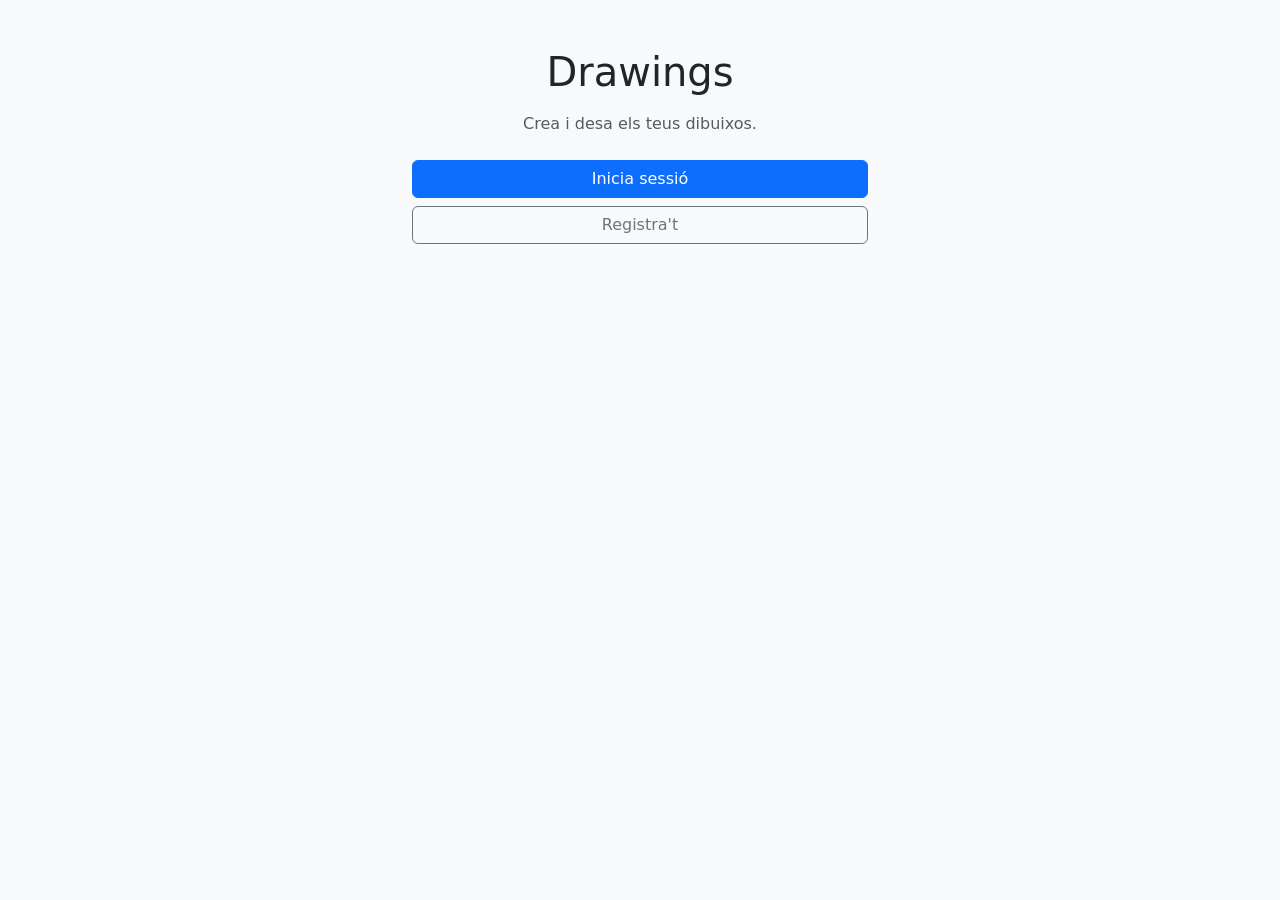
<file: src/main/resources/templates/index.html>
<!DOCTYPE html>
<html lang="ca" xmlns:th="http://www.thymeleaf.org">
<head>
    <meta charset="UTF-8">
    <meta name="viewport" content="width=device-width, initial-scale=1.0">
    <title>Drawings</title>
    <link rel="stylesheet" href="https://cdn.jsdelivr.net/npm/bootstrap@5.3.3/dist/css/bootstrap.min.css">
    <link rel="stylesheet" th:href="@{/css/style.css}">
</head>
<body class="bg-light">
<div class="container py-5 text-center" style="max-width: 480px;">
    <h1 class="mb-3">Drawings</h1>
    <p class="text-muted mb-4">Crea i desa els teus dibuixos.</p>
    <div class="d-grid gap-2">
        <a class="btn btn-primary" th:href="@{/login}">Inicia sessió</a>
        <a class="btn btn-outline-secondary" th:href="@{/register}">Registra't</a>
    </div>
</div>
</body>
</html>
</file>
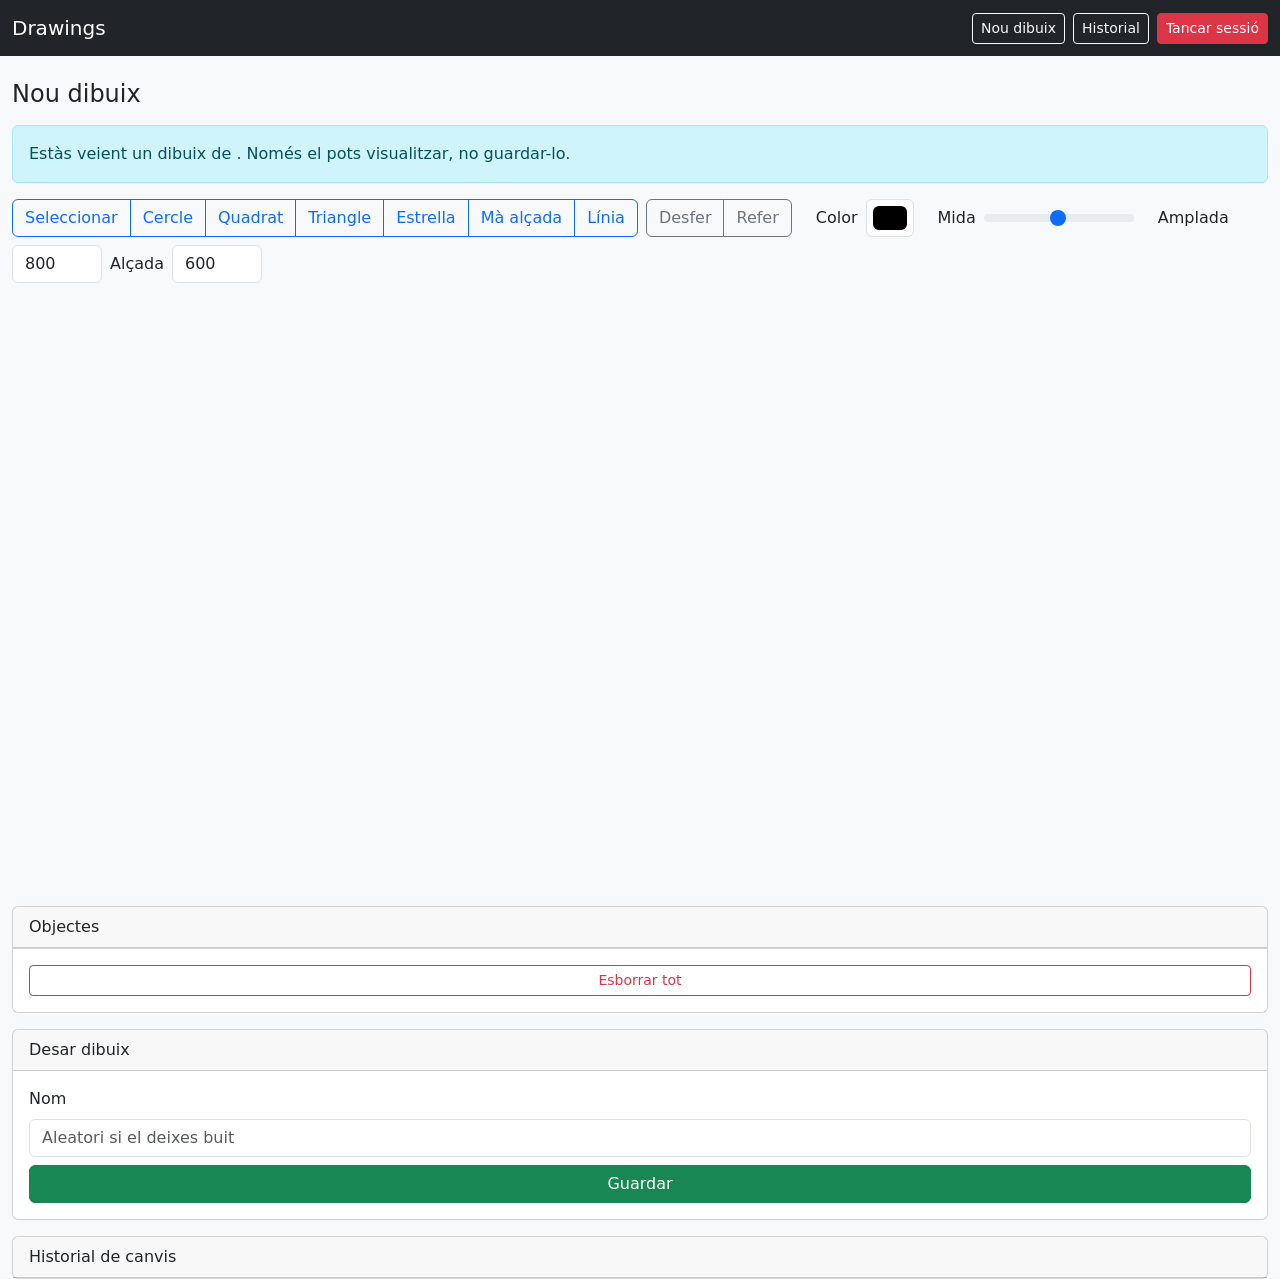
<file: src/main/resources/templates/dibuix.html>
<!DOCTYPE html>
<html lang="ca" xmlns:th="http://www.thymeleaf.org">
<head>
    <meta charset="UTF-8">
    <meta name="viewport" content="width=device-width, initial-scale=1.0">
    <title>Editor</title>
    <link rel="stylesheet" href="https://cdn.jsdelivr.net/npm/bootstrap@5.3.3/dist/css/bootstrap.min.css">
    <link rel="stylesheet" th:href="@{/css/style.css}">
</head>
<body class="bg-light">
<nav class="navbar navbar-dark bg-dark mb-4">
    <div class="container-fluid">
        <span class="navbar-brand">Drawings</span>
        <div class="d-flex align-items-center gap-2">
            <span class="text-light me-2" th:text="${session.username}"></span>
            <a class="btn btn-sm btn-outline-light" th:href="@{/dibuix}">Nou dibuix</a>
            <a class="btn btn-sm btn-outline-light" th:href="@{/historial}">Historial</a>
            <a class="btn btn-sm btn-danger" th:href="@{/logout}">Tancar sessió</a>
        </div>
    </div>
</nav>

<div class="container-fluid">
    <h1 class="h4 mb-3">
        <span th:if="${draw == null}">Nou dibuix</span>
        <span th:if="${draw != null}" th:text="${draw.name}"></span>
    </h1>

    <div class="alert alert-info" th:if="${draw != null and !propietari}">
        Estàs veient un dibuix de <strong th:text="${draw.owner}"></strong>. Només el pots visualitzar, no guardar-lo.
    </div>

    <div class="d-flex flex-wrap align-items-center gap-2 mb-3" th:if="${draw == null or propietari}">
        <div class="btn-group" role="group">
            <button type="button" class="btn btn-outline-primary" id="select">Seleccionar</button>
            <button type="button" class="btn btn-outline-primary" id="circle">Cercle</button>
            <button type="button" class="btn btn-outline-primary" id="square">Quadrat</button>
            <button type="button" class="btn btn-outline-primary" id="triangle">Triangle</button>
            <button type="button" class="btn btn-outline-primary" id="star">Estrella</button>
            <button type="button" class="btn btn-outline-primary" id="freehand">Mà alçada</button>
            <button type="button" class="btn btn-outline-primary" id="line">Línia</button>
        </div>
        <div class="btn-group" role="group">
            <button type="button" class="btn btn-outline-secondary" id="desfer">Desfer</button>
            <button type="button" class="btn btn-outline-secondary" id="refer">Refer</button>
        </div>
        <label class="ms-3 mb-0" for="color">Color</label>
        <input class="form-control form-control-color" type="color" name="color" id="color">
        <label class="ms-3 mb-0" for="size">Mida</label>
        <input class="form-range" style="width: 150px;" type="range" min="1" max="100" value="50" name="tamany" id="size">
        <label class="ms-3 mb-0" for="amplada">Amplada</label>
        <input class="form-control" style="width: 90px;" type="number" id="amplada" value="800">
        <label class="mb-0" for="alcada">Alçada</label>
        <input class="form-control" style="width: 90px;" type="number" id="alcada" value="600">
    </div>

    <div id="editor">
        <div class="canvas-wrap">
            <canvas id="canvas" width="800" height="600"></canvas>
        </div>

        <div class="panell">
            <div class="card mb-3">
                <div class="card-header">Objectes</div>
                <ul id="llista" class="list-group list-group-flush"></ul>
                <div class="card-body" th:if="${draw == null or propietari}">
                    <button type="button" class="btn btn-outline-danger btn-sm w-100" id="esborrarTot">Esborrar tot</button>
                </div>
            </div>

            <div class="card mb-3" id="propietats" hidden th:if="${draw == null or propietari}">
                <div class="card-header">Propietats</div>
                <div class="card-body">
                    <label class="form-label" for="propNom">Nom</label>
                    <input class="form-control mb-2" type="text" id="propNom">
                    <label class="form-label" for="propX">X</label>
                    <input class="form-control mb-2" type="number" id="propX">
                    <label class="form-label" for="propY">Y</label>
                    <input class="form-control mb-2" type="number" id="propY">
                    <label class="form-label" for="propMida">Mida</label>
                    <input class="form-control mb-2" type="number" id="propMida">
                    <label class="form-label" for="propColor">Color</label>
                    <input class="form-control form-control-color" type="color" id="propColor">
                </div>
            </div>

            <div class="card mb-3" th:if="${draw == null or propietari}">
                <div class="card-header">Desar dibuix</div>
                <div class="card-body">
                    <form method="post" th:action="@{/dibuix/save}" id="saveForm">
                        <input type="hidden" name="id" th:value="${draw != null ? draw.id : 0}">
                        <input type="hidden" name="objects" id="objects">
                        <input type="hidden" name="objectCount" id="objectCount">
                        <div class="mb-2">
                            <label class="form-label" for="drawName">Nom</label>
                            <input class="form-control" type="text" name="name" id="drawName"
                                   placeholder="Aleatori si el deixes buit"
                                   th:value="${draw != null ? draw.name : ''}">
                        </div>
                        <button type="submit" class="btn btn-success w-100">Guardar</button>
                    </form>
                </div>
            </div>

            <div class="card" th:if="${draw == null or propietari}">
                <div class="card-header">Historial de canvis</div>
                <ul id="registre" class="list-group list-group-flush"></ul>
            </div>
        </div>
    </div>
</div>

<script th:inline="javascript">
    const dibuixInicial = /*[[${draw != null ? draw.objects : null}]]*/ null;
    const nomesLectura = /*[[${draw != null and !propietari}]]*/ false;
    const drawId = /*[[${draw != null ? draw.id : 0}]]*/ 0;
</script>
<script th:src="@{/js/historial.js}"></script>
<script th:src="@{/js/accions.js}"></script>
<script th:src="@{/js/editor.js}"></script>
</body>
</html>
</file>
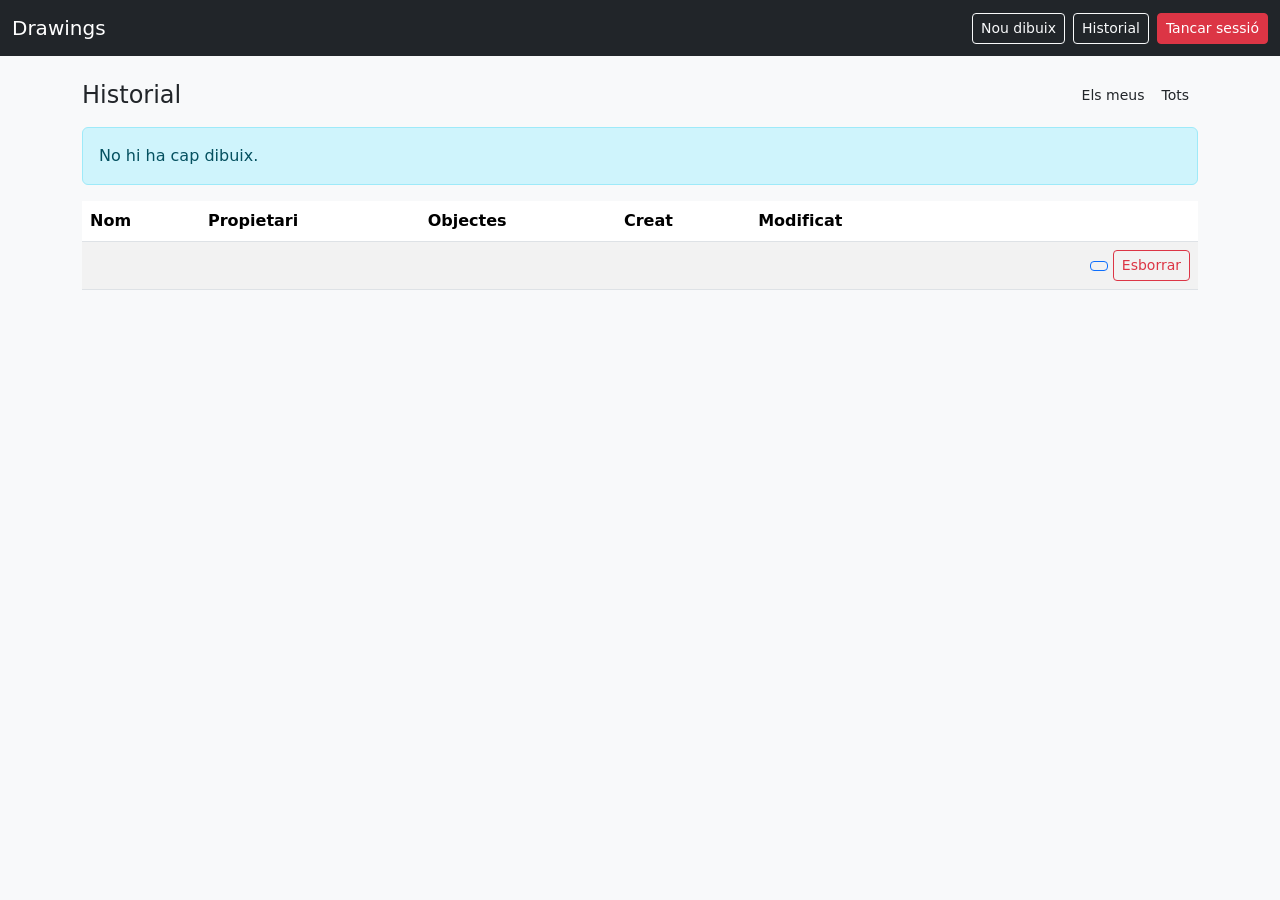
<file: src/main/resources/templates/historial.html>
<!DOCTYPE html>
<html lang="ca" xmlns:th="http://www.thymeleaf.org">
<head>
    <meta charset="UTF-8">
    <meta name="viewport" content="width=device-width, initial-scale=1.0">
    <title>Historial</title>
    <link rel="stylesheet" href="https://cdn.jsdelivr.net/npm/bootstrap@5.3.3/dist/css/bootstrap.min.css">
    <link rel="stylesheet" th:href="@{/css/style.css}">
</head>
<body class="bg-light">
<nav class="navbar navbar-dark bg-dark mb-4">
    <div class="container-fluid">
        <span class="navbar-brand">Drawings</span>
        <div class="d-flex align-items-center gap-2">
            <span class="text-light me-2" th:text="${session.username}"></span>
            <a class="btn btn-sm btn-outline-light" th:href="@{/dibuix}">Nou dibuix</a>
            <a class="btn btn-sm btn-outline-light" th:href="@{/historial}">Historial</a>
            <a class="btn btn-sm btn-danger" th:href="@{/logout}">Tancar sessió</a>
        </div>
    </div>
</nav>

<div class="container">
    <div class="d-flex justify-content-between align-items-center mb-3">
        <h1 class="h4 mb-0">Historial</h1>
        <div class="btn-group">
            <a class="btn btn-sm" th:href="@{/historial}"
               th:classappend="${filtre == 'tots'} ? 'btn-outline-primary' : 'btn-primary'">Els meus</a>
            <a class="btn btn-sm" th:href="@{/historial/tots}"
               th:classappend="${filtre == 'tots'} ? 'btn-primary' : 'btn-outline-primary'">Tots</a>
        </div>
    </div>

    <div class="alert alert-info" th:if="${#lists.isEmpty(draws)}">No hi ha cap dibuix.</div>

    <div class="table-responsive" th:unless="${#lists.isEmpty(draws)}">
        <table class="table table-striped align-middle bg-white">
            <thead>
            <tr>
                <th>Nom</th>
                <th>Propietari</th>
                <th>Objectes</th>
                <th>Creat</th>
                <th>Modificat</th>
                <th></th>
            </tr>
            </thead>
            <tbody>
            <tr th:each="d : ${draws}">
                <td th:text="${d.name}"></td>
                <td th:text="${d.owner}"></td>
                <td th:text="${d.objectCount}"></td>
                <td th:text="${#temporals.format(d.createdAt, 'dd/MM/yyyy HH:mm')}"></td>
                <td th:text="${#temporals.format(d.updatedAt, 'dd/MM/yyyy HH:mm')}"></td>
                <td class="text-end">
                    <a class="btn btn-sm btn-outline-primary" th:href="@{/dibuix/{id}(id=${d.id})}"
                       th:text="${d.owner == session.username} ? 'Editar' : 'Veure'"></a>
                    <form class="d-inline" method="post" th:action="@{/dibuix/{id}/delete(id=${d.id})}"
                          th:if="${d.owner == session.username}">
                        <button class="btn btn-sm btn-outline-danger" type="submit">Esborrar</button>
                    </form>
                </td>
            </tr>
            </tbody>
        </table>
    </div>
</div>
</body>
</html>
</file>
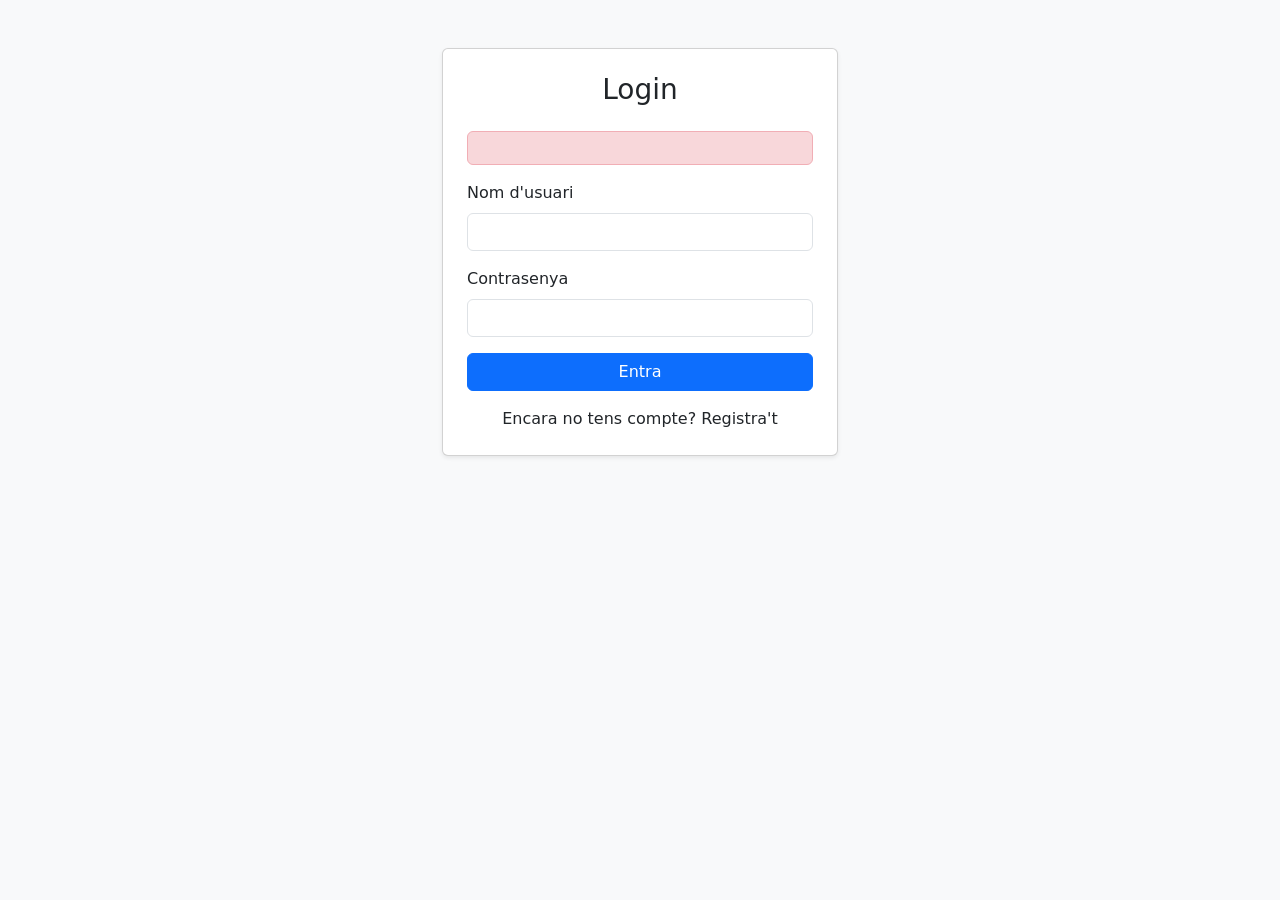
<file: src/main/resources/templates/login.html>
<!DOCTYPE html>
<html lang="ca" xmlns:th="http://www.thymeleaf.org">
<head>
    <meta charset="UTF-8">
    <meta name="viewport" content="width=device-width, initial-scale=1.0">
    <title>Login</title>
    <link rel="stylesheet" href="https://cdn.jsdelivr.net/npm/bootstrap@5.3.3/dist/css/bootstrap.min.css">
    <link rel="stylesheet" th:href="@{/css/style.css}">
</head>
<body class="bg-light">
<div class="container py-5" style="max-width: 420px;">
    <div class="card shadow-sm">
        <div class="card-body p-4">
            <h1 class="h3 mb-4 text-center">Login</h1>
            <div class="alert alert-danger" th:if="${message}" th:text="${message}"></div>
            <form method="post" th:action="@{/login}">
                <div class="mb-3">
                    <label class="form-label" for="username">Nom d'usuari</label>
                    <input class="form-control" type="text" id="username" name="username" required>
                </div>
                <div class="mb-3">
                    <label class="form-label" for="password">Contrasenya</label>
                    <input class="form-control" type="password" id="password" name="password" required>
                </div>
                <button class="btn btn-primary w-100" type="submit">Entra</button>
            </form>
            <p class="mt-3 mb-0 text-center">Encara no tens compte? <a th:href="@{/register}">Registra't</a></p>
        </div>
    </div>
</div>
</body>
</html>
</file>
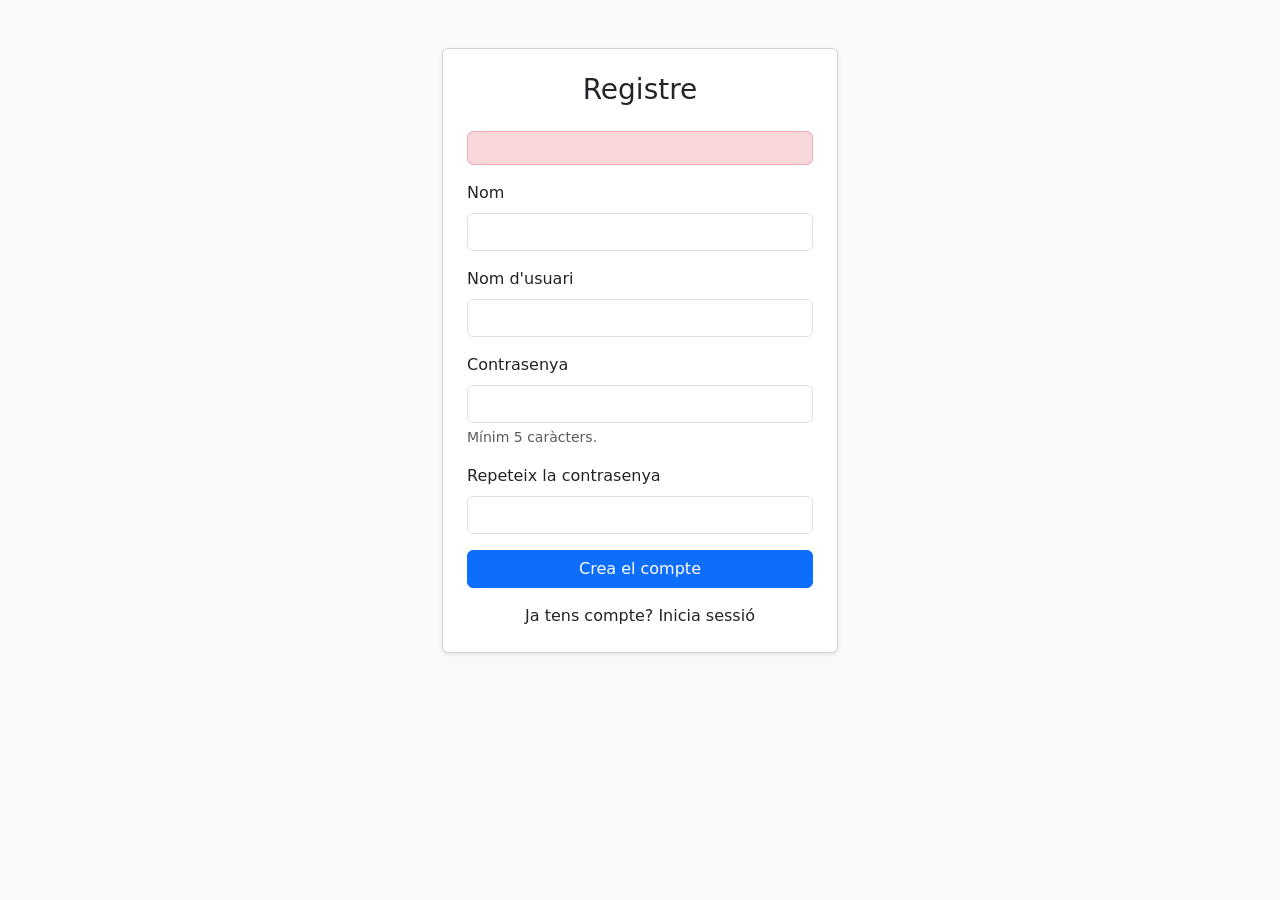
<file: src/main/resources/templates/register.html>
<!DOCTYPE html>
<html lang="ca" xmlns:th="http://www.thymeleaf.org">
<head>
    <meta charset="UTF-8">
    <meta name="viewport" content="width=device-width, initial-scale=1.0">
    <title>Registre</title>
    <link rel="stylesheet" href="https://cdn.jsdelivr.net/npm/bootstrap@5.3.3/dist/css/bootstrap.min.css">
    <link rel="stylesheet" th:href="@{/css/style.css}">
</head>
<body class="bg-light">
<div class="container py-5" style="max-width: 420px;">
    <div class="card shadow-sm">
        <div class="card-body p-4">
            <h1 class="h3 mb-4 text-center">Registre</h1>
            <div class="alert alert-danger" th:if="${message}" th:text="${message}"></div>
            <form method="post" th:action="@{/register}">
                <div class="mb-3">
                    <label class="form-label" for="name">Nom</label>
                    <input class="form-control" type="text" id="name" name="name" required>
                </div>
                <div class="mb-3">
                    <label class="form-label" for="username">Nom d'usuari</label>
                    <input class="form-control" type="text" id="username" name="username" required>
                </div>
                <div class="mb-3">
                    <label class="form-label" for="password1">Contrasenya</label>
                    <input class="form-control" type="password" id="password1" name="password1" required>
                    <div class="form-text">Mínim 5 caràcters.</div>
                </div>
                <div class="mb-3">
                    <label class="form-label" for="password2">Repeteix la contrasenya</label>
                    <input class="form-control" type="password" id="password2" name="password2" required>
                </div>
                <button class="btn btn-primary w-100" type="submit">Crea el compte</button>
            </form>
            <p class="mt-3 mb-0 text-center">Ja tens compte? <a th:href="@{/login}">Inicia sessió</a></p>
        </div>
    </div>
</div>
</body>
</html>
</file>
